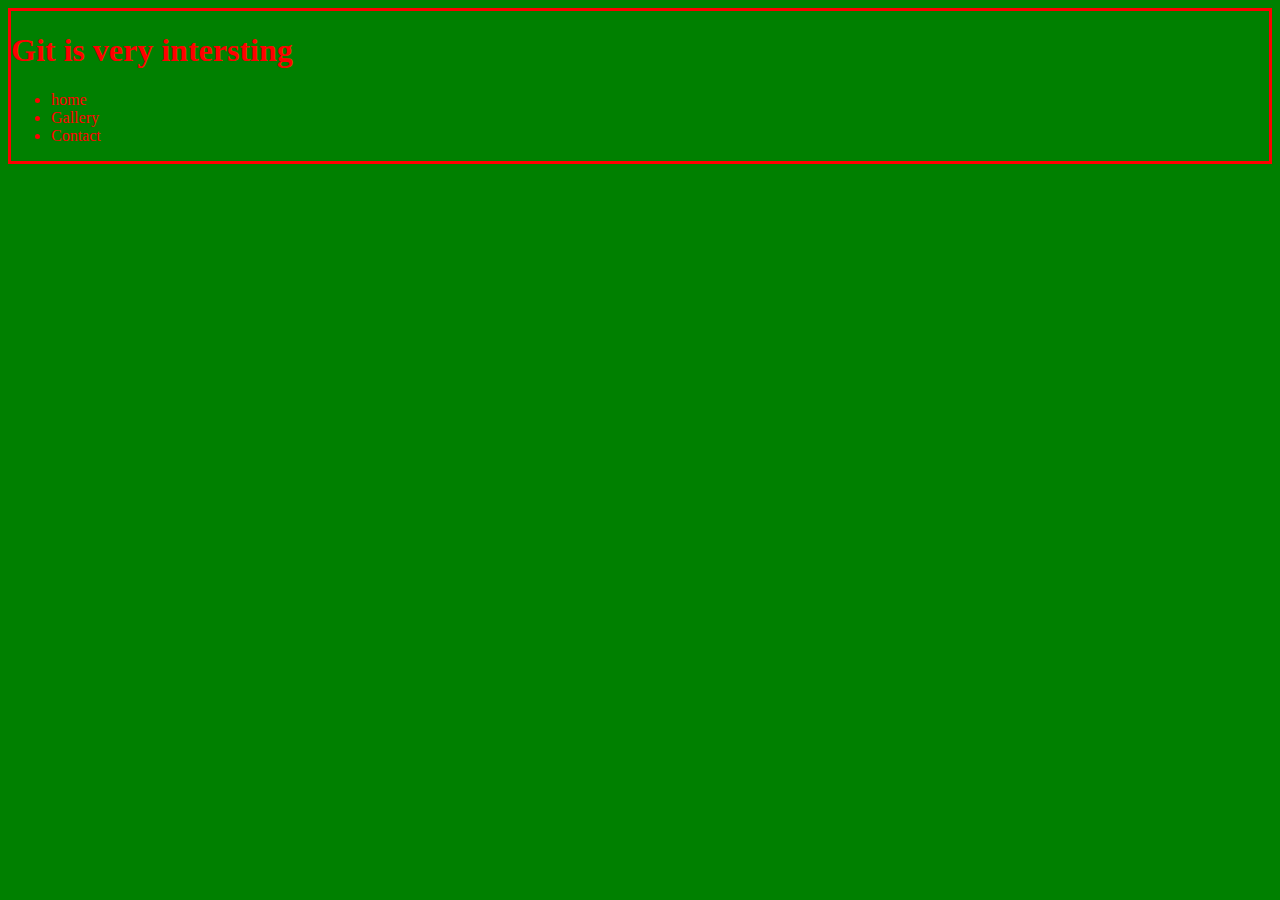
<file: index.html>
<!DOCTYPE html>
<html lang="en">
<head>
    <meta charset="UTF-8">
    <meta name="viewport" content="width=device-width, initial-scale=1.0">
    <link rel="stylesheet" href="styles.css">
    <title>Github</title>
    <style>
        body {
            color:red;
            background-origin: border-box;
            background-color: green;
        }
    </style>
</head>
<body>
    <h1> Git is very intersting </h1>
    <ul>
        <li>home</li>
        <li>Gallery</li>
        <li>Contact</li>
    </ul>
    
</body>
</html>
</file>
<file: styles.css>
body{
    color:green;
    border: 3px solid red;
}
</file>
